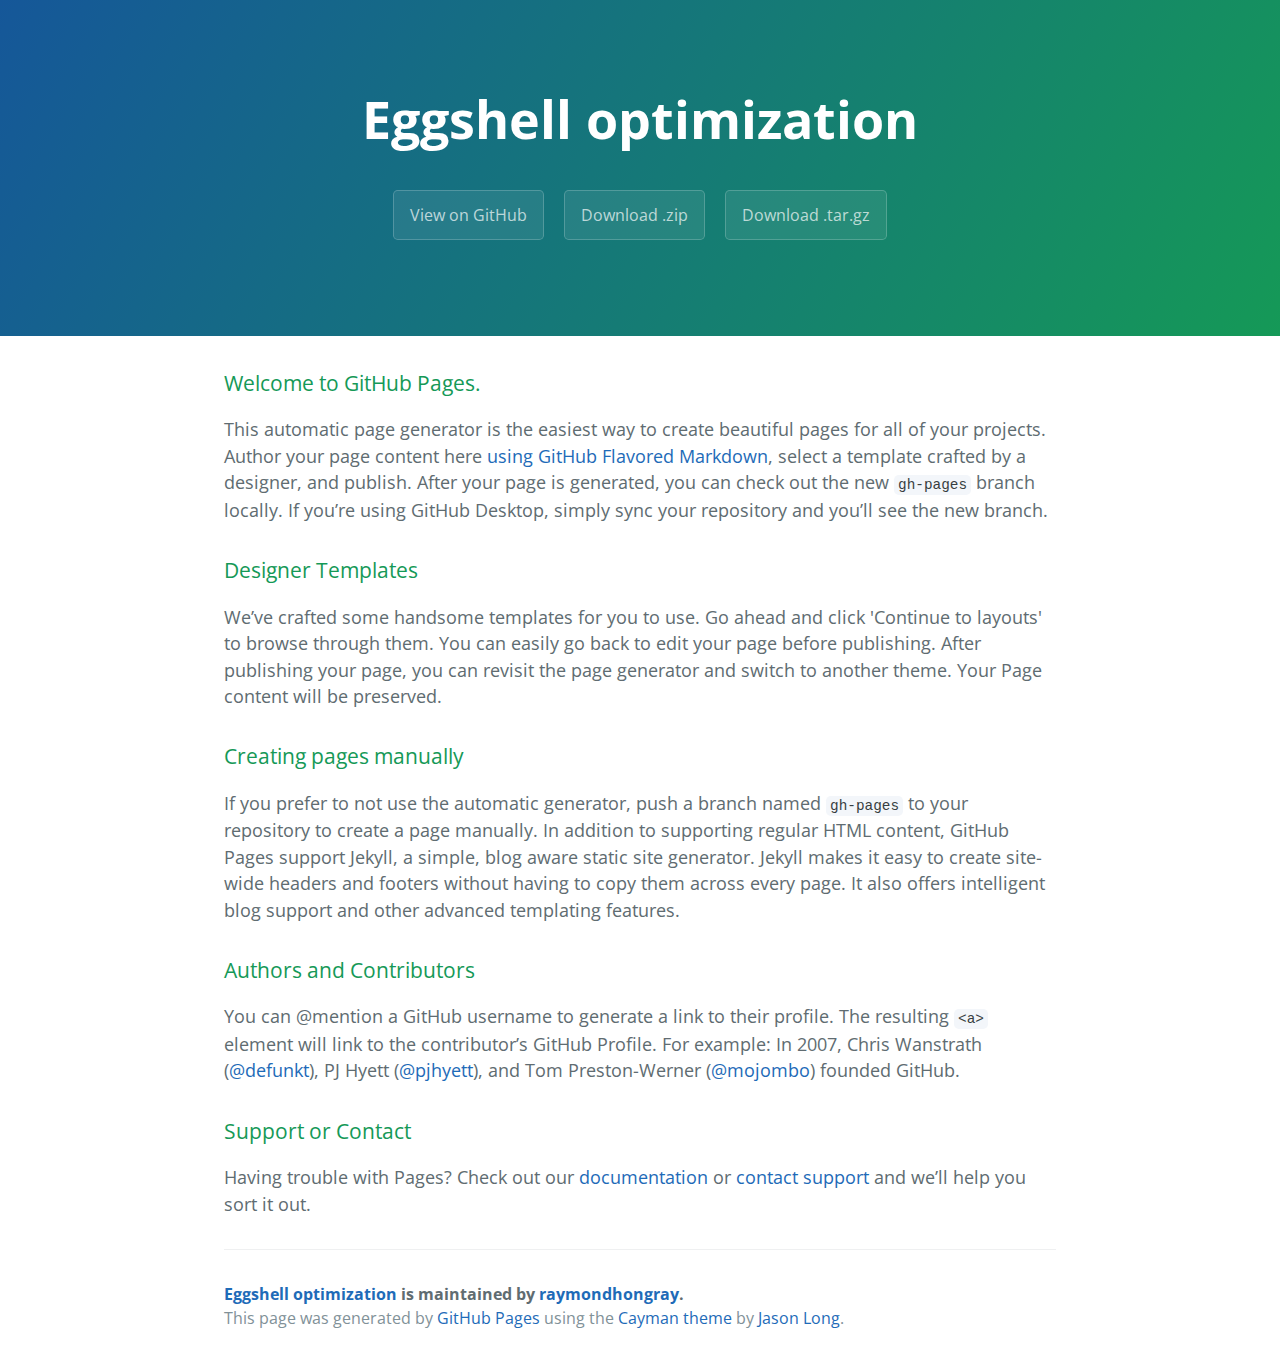
<file: index.html>
<!DOCTYPE html>
<html lang="en-us">
  <head>
    <meta charset="UTF-8">
    <title>Eggshell optimization by raymondhongray</title>
    <meta name="viewport" content="width=device-width, initial-scale=1">
    <link rel="stylesheet" type="text/css" href="stylesheets/normalize.css" media="screen">
    <link href='https://fonts.googleapis.com/css?family=Open+Sans:400,700' rel='stylesheet' type='text/css'>
    <link rel="stylesheet" type="text/css" href="stylesheets/stylesheet.css" media="screen">
    <link rel="stylesheet" type="text/css" href="stylesheets/github-light.css" media="screen">
  </head>
  <body>
    <section class="page-header">
      <h1 class="project-name">Eggshell optimization</h1>
      <h2 class="project-tagline"></h2>
      <a href="https://github.com/raymondhongray/eggshell_optimization" class="btn">View on GitHub</a>
      <a href="https://github.com/raymondhongray/eggshell_optimization/zipball/master" class="btn">Download .zip</a>
      <a href="https://github.com/raymondhongray/eggshell_optimization/tarball/master" class="btn">Download .tar.gz</a>
    </section>

    <section class="main-content">
      <h3>
<a id="welcome-to-github-pages" class="anchor" href="#welcome-to-github-pages" aria-hidden="true"><span aria-hidden="true" class="octicon octicon-link"></span></a>Welcome to GitHub Pages.</h3>

<p>This automatic page generator is the easiest way to create beautiful pages for all of your projects. Author your page content here <a href="https://guides.github.com/features/mastering-markdown/">using GitHub Flavored Markdown</a>, select a template crafted by a designer, and publish. After your page is generated, you can check out the new <code>gh-pages</code> branch locally. If you’re using GitHub Desktop, simply sync your repository and you’ll see the new branch.</p>

<h3>
<a id="designer-templates" class="anchor" href="#designer-templates" aria-hidden="true"><span aria-hidden="true" class="octicon octicon-link"></span></a>Designer Templates</h3>

<p>We’ve crafted some handsome templates for you to use. Go ahead and click 'Continue to layouts' to browse through them. You can easily go back to edit your page before publishing. After publishing your page, you can revisit the page generator and switch to another theme. Your Page content will be preserved.</p>

<h3>
<a id="creating-pages-manually" class="anchor" href="#creating-pages-manually" aria-hidden="true"><span aria-hidden="true" class="octicon octicon-link"></span></a>Creating pages manually</h3>

<p>If you prefer to not use the automatic generator, push a branch named <code>gh-pages</code> to your repository to create a page manually. In addition to supporting regular HTML content, GitHub Pages support Jekyll, a simple, blog aware static site generator. Jekyll makes it easy to create site-wide headers and footers without having to copy them across every page. It also offers intelligent blog support and other advanced templating features.</p>

<h3>
<a id="authors-and-contributors" class="anchor" href="#authors-and-contributors" aria-hidden="true"><span aria-hidden="true" class="octicon octicon-link"></span></a>Authors and Contributors</h3>

<p>You can @mention a GitHub username to generate a link to their profile. The resulting <code>&lt;a&gt;</code> element will link to the contributor’s GitHub Profile. For example: In 2007, Chris Wanstrath (<a href="https://github.com/defunkt" class="user-mention">@defunkt</a>), PJ Hyett (<a href="https://github.com/pjhyett" class="user-mention">@pjhyett</a>), and Tom Preston-Werner (<a href="https://github.com/mojombo" class="user-mention">@mojombo</a>) founded GitHub.</p>

<h3>
<a id="support-or-contact" class="anchor" href="#support-or-contact" aria-hidden="true"><span aria-hidden="true" class="octicon octicon-link"></span></a>Support or Contact</h3>

<p>Having trouble with Pages? Check out our <a href="https://help.github.com/pages">documentation</a> or <a href="https://github.com/contact">contact support</a> and we’ll help you sort it out.</p>

      <footer class="site-footer">
        <span class="site-footer-owner"><a href="https://github.com/raymondhongray/eggshell_optimization">Eggshell optimization</a> is maintained by <a href="https://github.com/raymondhongray">raymondhongray</a>.</span>

        <span class="site-footer-credits">This page was generated by <a href="https://pages.github.com">GitHub Pages</a> using the <a href="https://github.com/jasonlong/cayman-theme">Cayman theme</a> by <a href="https://twitter.com/jasonlong">Jason Long</a>.</span>
      </footer>

    </section>

  
  </body>
</html>
</file>
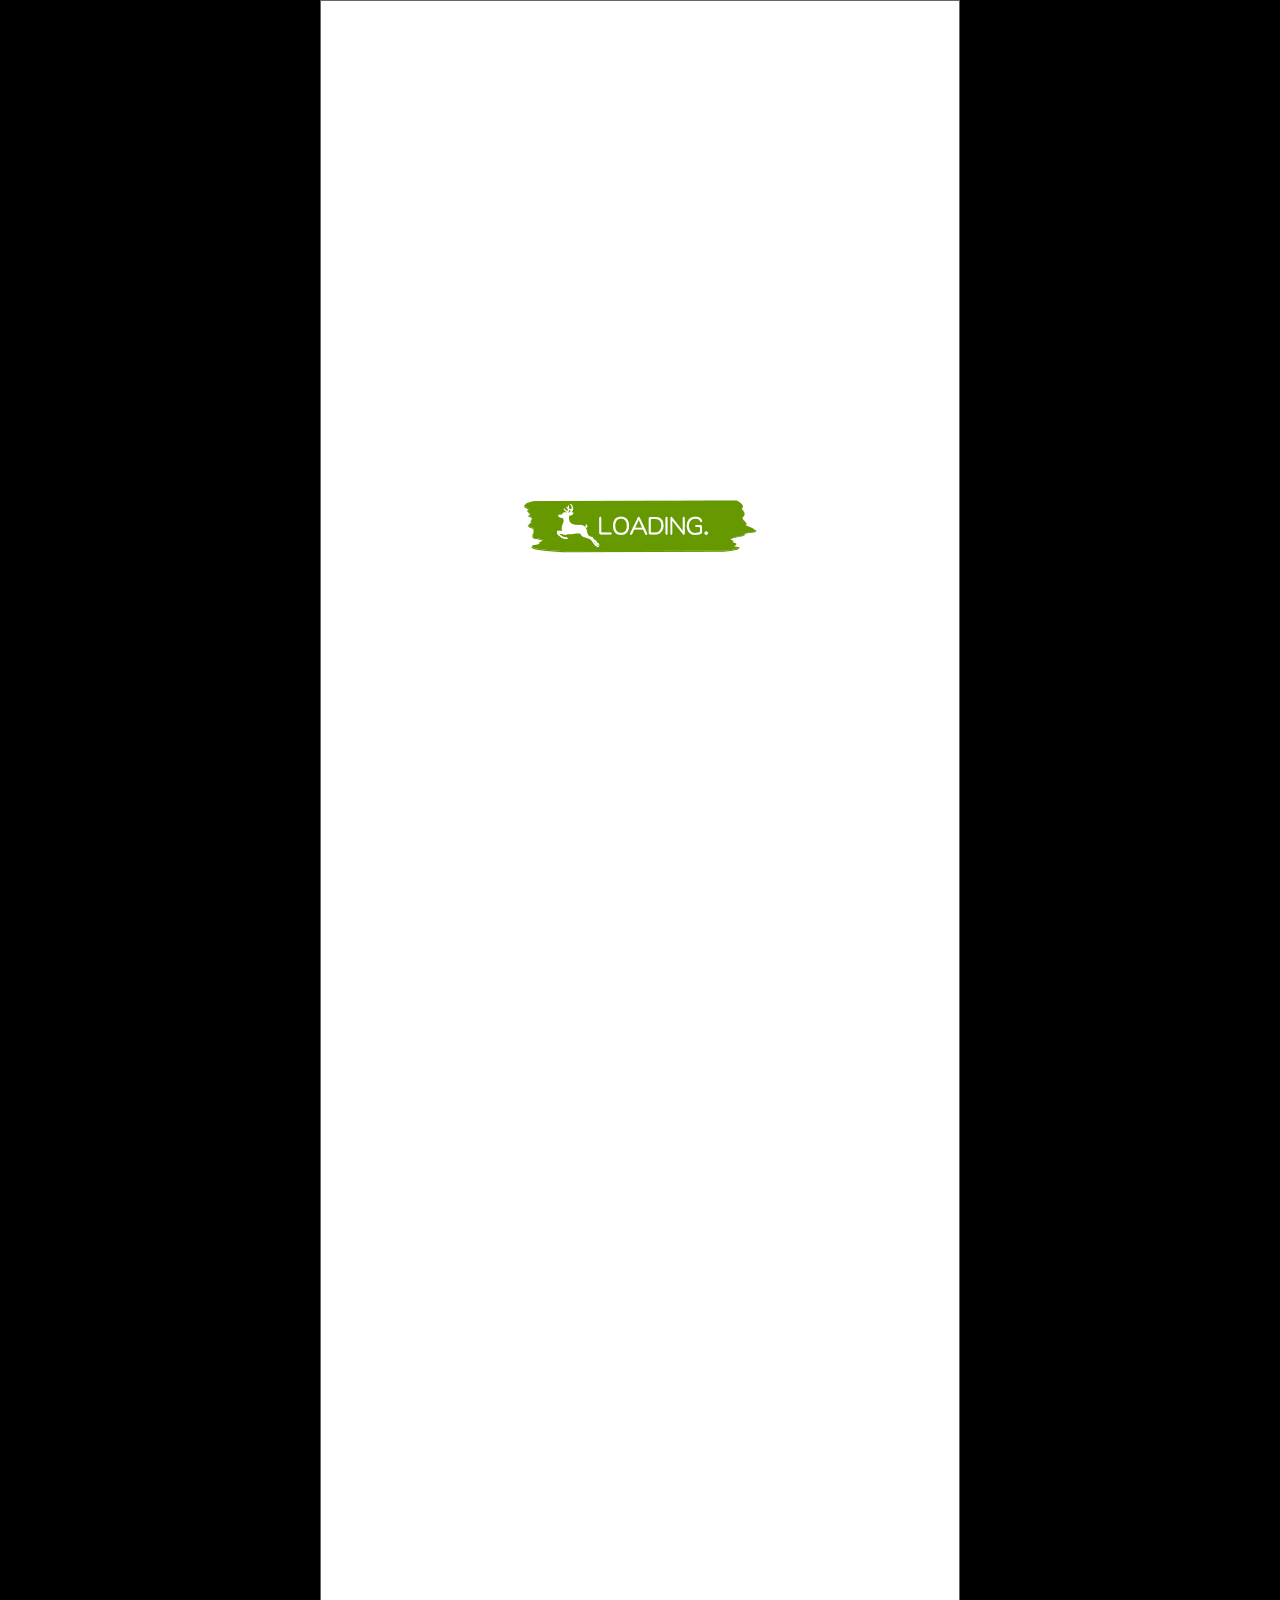
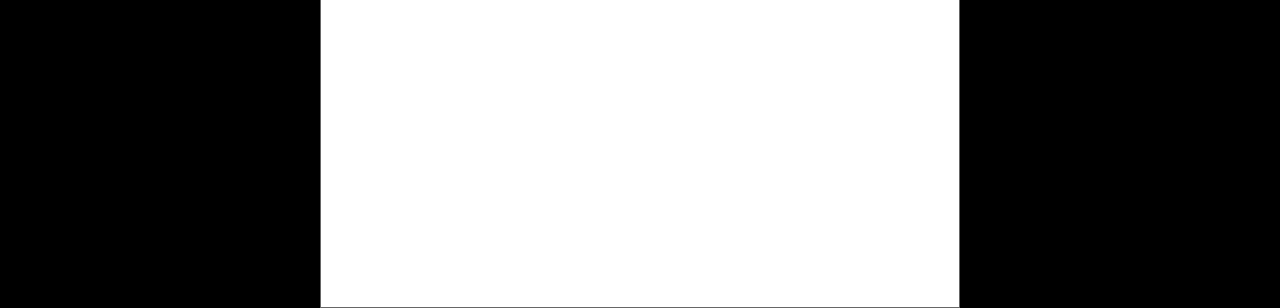
<file: about.html>
<!DOCTYPE html>
<html lang="zh-tw">

<head>
    <meta charset="utf-8">
    <title>eggshell 小鹿山丘親子旅遊網</title>
    <meta name="keywords" content="eggshell 小鹿山丘">
    <meta name="description" content="敲開您的美好生活～這裡是簡單生活的祕密花園，隨時分享簡單、美好、有品味的生活。">
    <meta name="viewport" content="width=640, user-scalable=no, maximum-scale=1.0">
    <meta property="og:title" content="eggshell 小鹿山丘" />
    <meta property="og:image" content="" />
    <meta property="og:image" content="" />
    <meta property="og:image" content="" />
    <meta property="og:description" content="eggshell 小鹿山丘" />
    <link rel="shortcut icon" href="img/main/short_icon.jpg">
    <!-- CSS -->
    <link href="css/reset.css?c_ver=11" rel="stylesheet" type="text/css" />
    <link href="css/main.css?c_ver=11" rel="stylesheet" type="text/css" />
    <link href="css/about.css?c_ver=11" rel="stylesheet" type="text/css" />
    <link href="css/flexslider.css" rel="stylesheet" />
    <link rel="stylesheet" type="text/css" href="css/jstarbox.css">
    <link rel="stylesheet" href="css/font-awesome.min.css" type="text/css">
    <script>
    ! function(f, b, e, v, n, t, s) {
        if (f.fbq) return;
        n = f.fbq = function() {
            n.callMethod ?
                n.callMethod.apply(n, arguments) : n.queue.push(arguments)
        };
        if (!f._fbq) f._fbq = n;
        n.push = n;
        n.loaded = !0;
        n.version = '2.0';
        n.queue = [];
        t = b.createElement(e);
        t.async = !0;
        t.src = v;
        s = b.getElementsByTagName(e)[0];
        s.parentNode.insertBefore(t, s)
    }(window,
        document, 'script', 'https://connect.facebook.net/en_US/fbevents.js');

    fbq('init', '1546831055581837');
    fbq('track', "PageView");
    </script>
    <script>
    (function(i, s, o, g, r, a, m) {
        i['GoogleAnalyticsObject'] = r;
        i[r] = i[r] || function() {
            (i[r].q = i[r].q || []).push(arguments)
        }, i[r].l = 1 * new Date();
        a = s.createElement(o),
            m = s.getElementsByTagName(o)[0];
        a.async = 1;
        a.src = g;
        m.parentNode.insertBefore(a, m)
    })(window, document, 'script', 'https://www.google-analytics.com/analytics.js', 'ga');

    ga('create', 'UA-79220875-1', 'auto');
    ga('require', 'displayfeatures');
    ga('require', 'linkid');
    ga('send', 'pageview');
    </script>
</head>

<body id="index-body">
    <!-- Google Tag Manager -->
    <noscript>
        <iframe src="//www.googletagmanager.com/ns.html?id=GTM-FVT3NP" height="0" width="0" style="display:none;visibility:hidden"></iframe>
    </noscript>
    <script>
    (function(w, d, s, l, i) {
        w[l] = w[l] || [];
        w[l].push({
            'gtm.start': new Date().getTime(),
            event: 'gtm.js'
        });
        var f = d.getElementsByTagName(s)[0],
            j = d.createElement(s),
            dl = l != 'dataLayer' ? '&l=' + l : '';
        j.async = true;
        j.src =
            '//www.googletagmanager.com/gtm.js?id=' + i + dl;
        f.parentNode.insertBefore(j, f);
    })(window, document, 'script', 'dataLayer', 'GTM-FVT3NP');
    </script>
    <!-- End Google Tag Manager -->
    <div class="popup" style="display: none;">
        <div class="popup-box">
            <div id="display-area" class="area-box">
                <div class="display-recommend-title">
                    <!-- <p>地點 : </p> -->
                    <p class="recommend-title-text"></p>
                </div>
                <div class="display-recommend-select">
                    <p>地址 : </p>
                    <p class="recommend-select-text"></p>
                </div>
                <div class="display-recommend-textarea">
                    <p>好玩的原因 : </p>
                    <p class="recommend-textarea-text"></p>
                </div>
            </div>
        </div>
        <div id="remove-popup" class="remove-popup-icon"></div>
        <div class="popup-opacity"></div>
    </div>
    <div class="loading-effect">
        <img class="loading-effect-pic" src="img/main/load.gif" />
        <div class="loading-effect-opacity"></div>
    </div>
    <!--所有頁面共用的 Menu-->
    <nav class="nav-menu">
        <div class="nav-content">
            <ul class="nav-ul">
                <a href="index.html" onclick="ga('send', 'event', 'menu', 'Click', '回首頁');">
                    <li class="">
                        <img src="img/menu/index_02.jpg" />
                    </li>
                </a>
                <a href="about.html" onclick="ga('send', 'event', 'menu', 'Click', '關於小鹿山丘');">
                    <li class="">
                        <img src="img/menu/index_03.jpg" />
                    </li>
                </a>
                <!-- <li id="expansion">
                    <img src="img/menu/index_04.jpg" />
                </li>
                <a href="event.html" onClick="" class="sub-menu" data-id="1">
                    <li class="">
                        <img src="img/menu/index_04_1.jpg" />
                    </li>
                </a>
                <a href="map.html" onClick="" class="sub-menu" data-id="2">
                    <li class="">
                        <img src="img/menu/index_04_2.jpg" />
                    </li>
                </a>
                <a href="event.html?move_to=event_equipment" class="sub-menu" data-id="3">
                    <li class="">
                        <img src="img/menu/index_04_3.jpg" />
                    </li>
                </a> -->
                <a href="event.html" onclick="ga('send', 'event', 'menu', 'Click', '超可惜景點特輯');">
                    <li class="">
                        <img src="img/menu/index_04.jpg" />
                    </li>
                </a>
                <a href="event.html?move_to=event_taiwan" onclick="ga('send', 'event', 'menu', 'Click', '小鹿陪你一起玩');">
                    <li class="">
                        <img src="img/menu/index_09.jpg" />
                    </li>
                </a>
                <a href="event.html?move_to=event_equipment" onclick="ga('send', 'event', 'menu', 'Click', '酷夏推薦裝備');">
                    <li class="">
                        <img src="img/menu/index_05.jpg" />
                    </li>
                </a>
                <a href="friend.html" onclick="ga('send', 'event', 'menu', 'Click', '親子團行程');">
                    <li class="">
                        <img src="img/menu/index_06.jpg" />
                    </li>
                </a>
                <a href="" onClick="ga('send', 'event', 'menu', 'Click', '得獎名單');alert('得獎名單還沒出爐喔\n第一階段名單將於7月25日公布\n敬請期待！');return false;">
                    <li class="">
                        <img src="img/menu/index_07.jpg" />
                    </li>
                </a>
                <a href="https://www.facebook.com/eggshellstyle/" target="_blank" onclick="ga('send', 'event', 'menu', 'Click', 'eggshell粉絲團');">
                    <li class="">
                        <img src="img/menu/index_08.jpg" />
                    </li>
                </a>
            </ul>
        </div>
    </nav>
    <header>
        <div class="header-content">
            <!-- 選單 -->
            <input type="checkbox" id="nav-btn-active">
            <label for="nav-btn-active">
                <div id="nav-btn" class="nav-btn btn">
                    <div id="nav-btn-line" class="nav-btn-line"></div>
                </div>
            </label>
            <div class="back-to-index"></div>
        </div>
    </header>
    <div id="wrap">
        <div id="content">
            <div class="currnent-path">
                <p>首頁 > 關於小鹿山丘</p>
            </div>
            <img class="about-catch" src="img/about/about_catch.png" />
            <img class="about-text" src="img/about/about_text.png" />
            <img class="about-main-pic" src="img/about/about_main_pic.png" />
            <img class="about-main" src="img/about/about_main.png" />
            <div style="width: 100%;">
                <a href="https://www.maobao2.com.tw/eggshell" target="_blank" onclick="ga('send', 'event', '關於小鹿山丘', 'Click', '回官方網站');"><img class="about-return" src="img/about/about_return.png" /></a>
            </div>
        </div>
    </div>
    <footer>
        <img src="img/main/eggshell_footer.png" />
    </footer>
    <script src="js/GA.pageview.js"></script>
    <script type="text/javascript" src="js/libs/jquery-1.10.2.min.js"></script>
    <script type="text/javascript" src="js/libs/jquery-ui-1.10.2.custom.min.js"></script>
    <script type="text/javascript" src="js/libs/jqueryEasing-1.9.1.min.js"></script>
    <script type="text/javascript" src="js/libs/modernizr-2.6.2.min.js"></script>
    <script type="text/javascript" src="js/libs/TweenMax.min.js"></script>
    <script type="text/javascript" src="js/main.js?c_ver=11"></script>
    <script type="text/javascript" src="js/about.js?c_ver=11"></script>
</body>

</html>
</file>
<file: stylesheets/stylesheet.css>
* {
  box-sizing: border-box; }

body {
  padding: 0;
  margin: 0;
  font-family: "Open Sans", "Helvetica Neue", Helvetica, Arial, sans-serif;
  font-size: 16px;
  line-height: 1.5;
  color: #606c71; }

a {
  color: #1e6bb8;
  text-decoration: none; }
  a:hover {
    text-decoration: underline; }

.btn {
  display: inline-block;
  margin-bottom: 1rem;
  color: rgba(255, 255, 255, 0.7);
  background-color: rgba(255, 255, 255, 0.08);
  border-color: rgba(255, 255, 255, 0.2);
  border-style: solid;
  border-width: 1px;
  border-radius: 0.3rem;
  transition: color 0.2s, background-color 0.2s, border-color 0.2s; }
  .btn + .btn {
    margin-left: 1rem; }

.btn:hover {
  color: rgba(255, 255, 255, 0.8);
  text-decoration: none;
  background-color: rgba(255, 255, 255, 0.2);
  border-color: rgba(255, 255, 255, 0.3); }

@media screen and (min-width: 64em) {
  .btn {
    padding: 0.75rem 1rem; } }

@media screen and (min-width: 42em) and (max-width: 64em) {
  .btn {
    padding: 0.6rem 0.9rem;
    font-size: 0.9rem; } }

@media screen and (max-width: 42em) {
  .btn {
    display: block;
    width: 100%;
    padding: 0.75rem;
    font-size: 0.9rem; }
    .btn + .btn {
      margin-top: 1rem;
      margin-left: 0; } }

.page-header {
  color: #fff;
  text-align: center;
  background-color: #159957;
  background-image: linear-gradient(120deg, #155799, #159957); }

@media screen and (min-width: 64em) {
  .page-header {
    padding: 5rem 6rem; } }

@media screen and (min-width: 42em) and (max-width: 64em) {
  .page-header {
    padding: 3rem 4rem; } }

@media screen and (max-width: 42em) {
  .page-header {
    padding: 2rem 1rem; } }

.project-name {
  margin-top: 0;
  margin-bottom: 0.1rem; }

@media screen and (min-width: 64em) {
  .project-name {
    font-size: 3.25rem; } }

@media screen and (min-width: 42em) and (max-width: 64em) {
  .project-name {
    font-size: 2.25rem; } }

@media screen and (max-width: 42em) {
  .project-name {
    font-size: 1.75rem; } }

.project-tagline {
  margin-bottom: 2rem;
  font-weight: normal;
  opacity: 0.7; }

@media screen and (min-width: 64em) {
  .project-tagline {
    font-size: 1.25rem; } }

@media screen and (min-width: 42em) and (max-width: 64em) {
  .project-tagline {
    font-size: 1.15rem; } }

@media screen and (max-width: 42em) {
  .project-tagline {
    font-size: 1rem; } }

.main-content :first-child {
  margin-top: 0; }
.main-content img {
  max-width: 100%; }
.main-content h1, .main-content h2, .main-content h3, .main-content h4, .main-content h5, .main-content h6 {
  margin-top: 2rem;
  margin-bottom: 1rem;
  font-weight: normal;
  color: #159957; }
.main-content p {
  margin-bottom: 1em; }
.main-content code {
  padding: 2px 4px;
  font-family: Consolas, "Liberation Mono", Menlo, Courier, monospace;
  font-size: 0.9rem;
  color: #383e41;
  background-color: #f3f6fa;
  border-radius: 0.3rem; }
.main-content pre {
  padding: 0.8rem;
  margin-top: 0;
  margin-bottom: 1rem;
  font: 1rem Consolas, "Liberation Mono", Menlo, Courier, monospace;
  color: #567482;
  word-wrap: normal;
  background-color: #f3f6fa;
  border: solid 1px #dce6f0;
  border-radius: 0.3rem; }
  .main-content pre > code {
    padding: 0;
    margin: 0;
    font-size: 0.9rem;
    color: #567482;
    word-break: normal;
    white-space: pre;
    background: transparent;
    border: 0; }
.main-content .highlight {
  margin-bottom: 1rem; }
  .main-content .highlight pre {
    margin-bottom: 0;
    word-break: normal; }
.main-content .highlight pre, .main-content pre {
  padding: 0.8rem;
  overflow: auto;
  font-size: 0.9rem;
  line-height: 1.45;
  border-radius: 0.3rem; }
.main-content pre code, .main-content pre tt {
  display: inline;
  max-width: initial;
  padding: 0;
  margin: 0;
  overflow: initial;
  line-height: inherit;
  word-wrap: normal;
  background-color: transparent;
  border: 0; }
  .main-content pre code:before, .main-content pre code:after, .main-content pre tt:before, .main-content pre tt:after {
    content: normal; }
.main-content ul, .main-content ol {
  margin-top: 0; }
.main-content blockquote {
  padding: 0 1rem;
  margin-left: 0;
  color: #819198;
  border-left: 0.3rem solid #dce6f0; }
  .main-content blockquote > :first-child {
    margin-top: 0; }
  .main-content blockquote > :last-child {
    margin-bottom: 0; }
.main-content table {
  display: block;
  width: 100%;
  overflow: auto;
  word-break: normal;
  word-break: keep-all; }
  .main-content table th {
    font-weight: bold; }
  .main-content table th, .main-content table td {
    padding: 0.5rem 1rem;
    border: 1px solid #e9ebec; }
.main-content dl {
  padding: 0; }
  .main-content dl dt {
    padding: 0;
    margin-top: 1rem;
    font-size: 1rem;
    font-weight: bold; }
  .main-content dl dd {
    padding: 0;
    margin-bottom: 1rem; }
.main-content hr {
  height: 2px;
  padding: 0;
  margin: 1rem 0;
  background-color: #eff0f1;
  border: 0; }

@media screen and (min-width: 64em) {
  .main-content {
    max-width: 64rem;
    padding: 2rem 6rem;
    margin: 0 auto;
    font-size: 1.1rem; } }

@media screen and (min-width: 42em) and (max-width: 64em) {
  .main-content {
    padding: 2rem 4rem;
    font-size: 1.1rem; } }

@media screen and (max-width: 42em) {
  .main-content {
    padding: 2rem 1rem;
    font-size: 1rem; } }

.site-footer {
  padding-top: 2rem;
  margin-top: 2rem;
  border-top: solid 1px #eff0f1; }

.site-footer-owner {
  display: block;
  font-weight: bold; }

.site-footer-credits {
  color: #819198; }

@media screen and (min-width: 64em) {
  .site-footer {
    font-size: 1rem; } }

@media screen and (min-width: 42em) and (max-width: 64em) {
  .site-footer {
    font-size: 1rem; } }

@media screen and (max-width: 42em) {
  .site-footer {
    font-size: 0.9rem; } }
</file>
<file: stylesheets/github-light.css>
/*
The MIT License (MIT)

Copyright (c) 2016 GitHub, Inc.

Permission is hereby granted, free of charge, to any person obtaining a copy
of this software and associated documentation files (the "Software"), to deal
in the Software without restriction, including without limitation the rights
to use, copy, modify, merge, publish, distribute, sublicense, and/or sell
copies of the Software, and to permit persons to whom the Software is
furnished to do so, subject to the following conditions:

The above copyright notice and this permission notice shall be included in all
copies or substantial portions of the Software.

THE SOFTWARE IS PROVIDED "AS IS", WITHOUT WARRANTY OF ANY KIND, EXPRESS OR
IMPLIED, INCLUDING BUT NOT LIMITED TO THE WARRANTIES OF MERCHANTABILITY,
FITNESS FOR A PARTICULAR PURPOSE AND NONINFRINGEMENT. IN NO EVENT SHALL THE
AUTHORS OR COPYRIGHT HOLDERS BE LIABLE FOR ANY CLAIM, DAMAGES OR OTHER
LIABILITY, WHETHER IN AN ACTION OF CONTRACT, TORT OR OTHERWISE, ARISING FROM,
OUT OF OR IN CONNECTION WITH THE SOFTWARE OR THE USE OR OTHER DEALINGS IN THE
SOFTWARE.

*/

.pl-c /* comment */ {
  color: #969896;
}

.pl-c1 /* constant, variable.other.constant, support, meta.property-name, support.constant, support.variable, meta.module-reference, markup.raw, meta.diff.header */,
.pl-s .pl-v /* string variable */ {
  color: #0086b3;
}

.pl-e /* entity */,
.pl-en /* entity.name */ {
  color: #795da3;
}

.pl-smi /* variable.parameter.function, storage.modifier.package, storage.modifier.import, storage.type.java, variable.other */,
.pl-s .pl-s1 /* string source */ {
  color: #333;
}

.pl-ent /* entity.name.tag */ {
  color: #63a35c;
}

.pl-k /* keyword, storage, storage.type */ {
  color: #a71d5d;
}

.pl-s /* string */,
.pl-pds /* punctuation.definition.string, string.regexp.character-class */,
.pl-s .pl-pse .pl-s1 /* string punctuation.section.embedded source */,
.pl-sr /* string.regexp */,
.pl-sr .pl-cce /* string.regexp constant.character.escape */,
.pl-sr .pl-sre /* string.regexp source.ruby.embedded */,
.pl-sr .pl-sra /* string.regexp string.regexp.arbitrary-repitition */ {
  color: #183691;
}

.pl-v /* variable */ {
  color: #ed6a43;
}

.pl-id /* invalid.deprecated */ {
  color: #b52a1d;
}

.pl-ii /* invalid.illegal */ {
  color: #f8f8f8;
  background-color: #b52a1d;
}

.pl-sr .pl-cce /* string.regexp constant.character.escape */ {
  font-weight: bold;
  color: #63a35c;
}

.pl-ml /* markup.list */ {
  color: #693a17;
}

.pl-mh /* markup.heading */,
.pl-mh .pl-en /* markup.heading entity.name */,
.pl-ms /* meta.separator */ {
  font-weight: bold;
  color: #1d3e81;
}

.pl-mq /* markup.quote */ {
  color: #008080;
}

.pl-mi /* markup.italic */ {
  font-style: italic;
  color: #333;
}

.pl-mb /* markup.bold */ {
  font-weight: bold;
  color: #333;
}

.pl-md /* markup.deleted, meta.diff.header.from-file */ {
  color: #bd2c00;
  background-color: #ffecec;
}

.pl-mi1 /* markup.inserted, meta.diff.header.to-file */ {
  color: #55a532;
  background-color: #eaffea;
}

.pl-mdr /* meta.diff.range */ {
  font-weight: bold;
  color: #795da3;
}

.pl-mo /* meta.output */ {
  color: #1d3e81;
}
</file>
<file: css/main.css>
@media screen and (min-width: 641px) {
    body {
        width: 640px !important;
        background: #000;
        margin: auto;
    }
    header, footer, .loading-effect, .loading-effect-fb, .loading-effect-opacity{
        position: absolute !important;
    }
    .nav-menu {
        width: 320px !important;
    }
    .nav-menu.active {
        left: 320px !important;
    }
    .popup-box {
        width: 616px !important;
    }
    .popup-done-box {
        width: 616px !important;
    }
    .display-recommend-textarea {
        width: 95% !important;
    }
    .loading-effect-pic {
        top: 500px !important;
    }
    .recommend-textarea-text {
        overflow: hidden !important;
    }
}

html,
body {
    position: relative;
    min-width: 640px;
    max-width: 100%;
    width: 100%;
    font-family: Arial, 'Microsoft JhengHei', '微軟正黑體';
    overflow: inherit !important;
    font-size: 16px;
    overflow-x: hidden;
    height: auto;
    min-height: 100%;
}

* {
    -webkit-box-sizing: border-box;
    -moz-box-sizing: border-box;
    box-sizing: border-box;
}

img {
    vertical-align: middle;
}

h1 {
    position: relative;
    font-size: 34px;
    letter-spacing: 6px;
    text-align: center;
}

h2 {
    position: relative;
    font-size: 34px;
    text-align: center;
    letter-spacing: 3px;
}

h3 {
    position: relative;
    font-size: 28px;
    text-align: center;
    letter-spacing: 4px;
}

p {
    position: relative;
    display: inline-block;
    letter-spacing: 2px;
    line-height: 36px;
    color: #111111;
    font-size: 20px;
    text-align: left;
}


/* ----------------------------- 共 用 ----------------------------- */


/*.change-color{
    background: #70d3d6;
    transition: background 0.3s;
}*/

.btn {
    cursor: pointer;
}

.btn-active {
    overflow: hidden;
}

.btn-active img {
    position: absolute;
    top: 0;
    display: block;
}

.btn-active:active img {
    top: -100%;
}

.btn-active-b {
    overflow: hidden;
}

.btn-active-b img {
    position: absolute;
    top: 0;
    display: block;
}

.btn-active-b img:nth-of-type(2) {
    opacity: 0;
}

.btn-active:active-b img:nth-of-type(1) {
    opacity: 0;
}

.btn-active:active-b img:nth-of-type(2) {
    opacity: 1;
}

.btn-active-2 {
    overflow: hidden;
}

.btn-active-2 img {
    position: absolute;
    top: 0;
    display: block;
}

.btn-active-2 img:nth-of-type(3) {
    opacity: 0;
}

.btn-active:active-2 img:nth-of-type(1) {
    opacity: 0;
}

.btn-active:active-2 img:nth-of-type(3) {
    opacity: 1;
}

.middle {
    position: absolute;
    /*    top: 0;
    bottom: 0;*/
    left: 0;
    right: 0;
    margin: 0 auto;
}

#wrap.blue,
header.blue {
    border-color: #70d3d6;
}

#nav-btn-line.blue,
#nav-btn-line.blue:before,
#nav-btn-line.blue:after,
.nav-dot.blue.active {
    background: #70d3d6;
}

#wrap.pink,
header.pink,
.nav-dot.pink {
    border-color: #fcabab;
}

#nav-btn-line.pink,
#nav-btn-line.pink:before,
#nav-btn-line.pink:after,
.nav-dot.pink.active {
    background: #fcabab;
}

#wrap.green,
header.green,
.nav-dot.green {
    border-color: #37bc98;
}

#nav-btn-line.green,
#nav-btn-line.green:before,
#nav-btn-line.green:after,
.nav-dot.green.active {
    background: #37bc98;
}

#wrap.yellow,
header.yellow,
.nav-dot.yellow {
    border-color: #ffd778;
}

#nav-btn-line.yellow,
#nav-btn-line.yellow:before,
#nav-btn-line.yellow:after,
.nav-dot.yellow.active {
    background: #ffd778;
}

.blue {
    background: #70d3d6;
}

.pink {
    background: #fcabab;
}

.green {
    background: #37bc98;
}

.yellow {
    background: #ffd778;
}

.no-bg {
    background: none !important;
}

.bold {
    font-weight: bold;
}

.font-blue {
    color: #70d3d6;
}

.font-white {
    color: #fff;
}

.font-gray {
    color: #A2A2A2;
}

.font-gray2 {
    color: #666;
}

.text-center {
    text-align: center;
}

.text-justify {
    text-align: justify;
}

.small {
    font-size: 16px;
}


/* ----------------------------- 選 單 ----------------------------- */


/* 選單框架 */

#nav-btn-active {
    position: absolute;
    top: 100px;
    display: block;
    opacity: 1;
}

#nav-btn {
    /*position:fixed;*/
    position: absolute;
    /*top:20px;*/
    top: 15px;
    right: 20px;
    margin: auto;
    width: 80px;
    height: 80px;
    /*border-radius:1px; */
    z-index: 1000;
    cursor: pointer;
    background-color: #669900;
    border-radius: 99em;
}

#nav-btn-line {
    position: absolute;
    top: 0;
    bottom: 0;
    left: 0;
    right: 0;
    margin: auto;
    width: 25px;
    height: 3px;
    border-radius: 5px;
    /*background:#70d3d6;*/
    background: #fff;
    -webkit-transition: background .2s ease-in-out;
    -moz-transition: background .2s ease-in-out;
    transition: background .2s ease-in-out;
}

#nav-btn-line:before,
#nav-btn-line:after {
    content: "";
    position: absolute;
    left: 0;
    right: 0;
    margin: auto;
    width: 25px;
    height: 3px;
    border-radius: 5px;
    /*background:#70d3d6;*/
    background: #fff;
}

#nav-btn-line:before {
    top: -10px;
    -webkit-transition: top .2s ease-in-out .3s, background .2s ease-in-out, -webkit-transform .2s ease-in-out;
    -moz-transition: top .2s ease-in-out .3s, background .2s ease-in-out, -moz-transform .2s ease-in-out;
    transition: top .2s ease-in-out .3s, background .2s ease-in-out, transform .2s ease-in-out;
}

#nav-btn-line:after {
    bottom: -10px;
    -webkit-transition: bottom .2s ease-in-out .3s, background .2s ease-in-out, -webkit-transform .2s ease-in-out;
    -moz-transition: bottom .2s ease-in-out .3s, background .2s ease-in-out, -moz-transform .2s ease-in-out;
    transition: bottom .2s ease-in-out .3s, background .2s ease-in-out, transform .2s ease-in-out;
}

#nav-btn-active:checked~label .nav-btn>.nav-btn-line {
    background: rgba(0, 0, 0, 0);
    -webkit-transition: background .2s ease-in-out .2s;
    -moz-transition: background .2s ease-in-out .2s;
    transition: background .2s ease-in-out .2s;
}

#nav-btn-active:checked~label .nav-btn>.nav-btn-line:before {
    top: 0;
    /*background:#70d3d6; */
    background: #fff;
    -webkit-transform: rotate(-45deg);
    -webkit-transition: top .2s ease-in-out .0s, background .2s ease-in-out .3s, -webkit-transform .2s ease-in-out .3s;
    -moz-transform: rotate(-45deg);
    -moz-transition: top .2s ease-in-out .0s, background .2s ease-in-out .3s, -moz-transform .2s ease-in-out .3s;
    transform: rotate(-45deg);
    transition: top .2s ease-in-out .0s, background .2s ease-in-out .3s, transform .2s ease-in-out .3s;
}

#nav-btn-active:checked~label .nav-btn>.nav-btn-line:after {
    bottom: 0px;
    /*background:#70d3d6;*/
    background: #fff;
    -webkit-transform: rotate(45deg);
    -webkit-transition: bottom .2s ease-in-out .0s, background .2s ease-in-out .3s, -webkit-transform .2s ease-in-out .3s;
    -moz-transform: rotate(45deg);
    -moz-transition: bottom .2s ease-in-out .0s, background .2s ease-in-out .3s, -moz-transform .2s ease-in-out .3s;
    transform: rotate(45deg);
    transition: bottom .2s ease-in-out .0s, background .2s ease-in-out .3s, transform .2s ease-in-out .3s;
}

nav {
    position: fixed;
    top: 0%;
    left: -100%;
    width: 100%;
    height: 100%;
    padding-top: 100px;
    z-index: 100;
    opacity: 0;
    /*background-color: #000;*/
    /*    -webkit-transition: -webkit-transform 0s 1s;
    -webkit-transition: transform 0s 1s;
    -moz-transition: -webkit-transform 0s 1s;*/
    -webkit-transition: opacity 0.7s cubic-bezier(0.55, 0.055, 0.675, 0.19), left 0s cubic-bezier(0.55, 0.055, 0.675, 0.19) 0.7s;
    -moz-transition: opacity 0.7s cubic-bezier(0.55, 0.055, 0.675, 0.19), left 0s cubic-bezier(0.55, 0.055, 0.675, 0.19) 0.7s;
    transition: opacity 0.7s cubic-bezier(0.55, 0.055, 0.675, 0.19), left 0s cubic-bezier(0.55, 0.055, 0.675, 0.19) 0.7s;
}

.nav-content {
    position: relative;
    height: 100%;
    width: 100%;
    /*border: 20px solid #70d3d6;*/
    border-top: 0;
    /*background: #fff;*/
    background: #669900;
}

nav .nav-ul {
    /*position: relative;
    top: 20%;
    width: 100%;
    height: 50%;*/
    /*background-color: #fff;*/
}

nav .nav-ul li {
    position: relative;
    /* color: #70d3d6;
    background-color: #fff;*/
    margin: 0;
    color: #669900;
    background-color: #669900;
    width: 100%;
    height: 25%;
    text-align: center;
    vertical-align: middle;
    opacity: 1;
    /*transform: translate(-100px,-100px);*/
    /*transition: transform 2s cubic-bezier(0.215, 0.61, 0.355, 1);*/
    /*    -webkit-transition:opacity .1s ease-in;
    -moz-transition:opacity .1s ease-in;
    transition:opacity .1s ease-in;*/
}

nav .nav-ul a:nth-of-type(1) li h1 {
    /* -webkit-transform: translate(-100px, -100px);
    -moz-transform: translate(-100px, -100px);
    transform: translate(-100px, -100px);
    -webkit-transition: opacity 3s cubic-bezier(0.215, 0.61, 0.355, 1) 0s, -webkit-transform 2s cubic-bezier(0.215, 0.61, 0.355, 1) 0.8s;
    -moz-transition: opacity 3s cubic-bezier(0.215, 0.61, 0.355, 1) 0s, -moz-transform 2s cubic-bezier(0.215, 0.61, 0.355, 1) 0.8s;
    transition: opacity 3s cubic-bezier(0.215, 0.61, 0.355, 1) 0s, transform 2s cubic-bezier(0.215, 0.61, 0.355, 1) 0.8s;*/
}

nav .nav-ul a:nth-of-type(2) li h1 {
    /*-webkit-transform: translate(100px, -100px);
    -moz-transform: translate(100px, -100px);
    transform: translate(100px, -100px);
    -webkit-transition: opacity 3s cubic-bezier(0.215, 0.61, 0.355, 1) 0.2s, -webkit-transform 2s cubic-bezier(0.215, 0.61, 0.355, 1) 1.0s;
    -moz-transition: opacity 3s cubic-bezier(0.215, 0.61, 0.355, 1) 0.2s, -moz-transform 2s cubic-bezier(0.215, 0.61, 0.355, 1) 1.0s;
    transition: opacity 3s cubic-bezier(0.215, 0.61, 0.355, 1) 0.2s, transform 2s cubic-bezier(0.215, 0.61, 0.355, 1) 1.0s;*/
}

nav .nav-ul a:nth-of-type(3) li h1 {
    /* -webkit-transform: translate(-100px, -100px);
    -moz-transform: translate(-100px, -100px);
    transform: translate(-100px, -100px);
    -webkit-transition: opacity 3s cubic-bezier(0.215, 0.61, 0.355, 1) 0.4s, -webkit-transform 2s cubic-bezier(0.215, 0.61, 0.355, 1) 1.2s;
    -moz-transition: opacity 3s cubic-bezier(0.215, 0.61, 0.355, 1) 0.4s, -moz-transform 2s cubic-bezier(0.215, 0.61, 0.355, 1) 1.2s;
    transition: opacity 3s cubic-bezier(0.215, 0.61, 0.355, 1) 0.4s, transform 2s cubic-bezier(0.215, 0.61, 0.355, 1) 1.2s;*/
}

nav .nav-ul a li h1.active {
    opacity: 1;
    -webkit-transform: translate(0);
    -moz-transform: translate(0);
    transform: translate(0);
}

#show {
    -webkit-transform: translate(0, 100px);
    -moz-transform: translate(0, 100px);
    transform: translate(0, 100px);
    -webkit-transition: opacity 3s cubic-bezier(0.215, 0.61, 0.355, 1) 0.6s, -webkit-transform 2s cubic-bezier(0.215, 0.61, 0.355, 1) 0.6s;
    -moz-transition: opacity 3s cubic-bezier(0.215, 0.61, 0.355, 1) 0.6s, -moz-transform 2s cubic-bezier(0.215, 0.61, 0.355, 1) 0.6s;
    transition: opacity 3s cubic-bezier(0.215, 0.61, 0.355, 1) 0.6s, transform 2s cubic-bezier(0.215, 0.61, 0.355, 1) 0.6s;
}

#lineup {
    margin-bottom: 55px;
}

#show p {
    margin-top: 10px;
}

nav .nav-ul li h1 {
    position: relative;
    top: 38px;
}

#nav-btn-active:checked~nav {
    top: 0;
    left: 0;
    opacity: 1;
    -webkit-transition: opacity 0.7s cubic-bezier(0.55, 0.055, 0.675, 0.19), left 0s cubic-bezier(0.55, 0.055, 0.675, 0.19) 0s;
    -moz-transition: opacity 0.7s cubic-bezier(0.55, 0.055, 0.675, 0.19), left 0s cubic-bezier(0.55, 0.055, 0.675, 0.19) 0s;
    transition: opacity 0.7s cubic-bezier(0.55, 0.055, 0.675, 0.19), left 0s cubic-bezier(0.55, 0.055, 0.675, 0.19) 0s;
}

#nav-btn-active:checked~nav ul li h1,
#nav-btn-active:checked~nav #show {
    opacity: 1;
    -webkit-transform: translate(0);
    -moz-transform: translate(0);
    transform: translate(0);
    /*    -webkit-transition: margin .3s ease-in-out, opacity .3s ease-in-out;
    -moz-transition: margin .3s ease-in-out, opacity .3s ease-in-out;*/
    /*transition: opacity .1s cubic-bezier(0.55, 0.055, 0.675, 0.19);*/
}

#nav-btn-active {
    display: none;
}


/*------------------------------------------------*/

#wrap {
    position: relative;
    left: 0;
    width: 100%;
    min-height: 100%;
    background-color: #fff;
    padding-left: 20px;
    padding-right: 20px;
    border-top: none;
    padding-top: 100px;
    padding-bottom: 235px;
    /*height: 100%;*/
    -webkit-transition: left 0.7s;
    -moz-transition: left 0.7s;
    transition: left 0.7s;
}

#wrap.active {
    left: -50%;
}

#content {
    position: relative;
    width: 100%;
    min-height: 100%;
    background: #fff;
    padding-top: 1px;
    margin-top: -1px;
    padding-bottom: 1px;
    margin-bottom: -1px;
}

header {
    position: fixed;
    top: 0px;
    left: 0px;
    height: 100px;
    width: 100%;
    /*padding: 0 20px;*/
    z-index: 100;
    /* border-top: 20px solid #70d3d6;
    border-bottom: 2px solid #70d3d6;*/
    -webkit-transition: border 0.7s;
    -moz-transition: border 0.7s;
    transition: border 0.7s;
    -webkit-transition: left 0.7s;
    -moz-transition: left 0.7s;
    transition: left 0.7s;
}

header.active {
    left: -50%;
}

.header-content {
    width: 100%;
    height: 100%;
    background: #fff;
    background-image: url("../img/main/index_header.jpg");
}

#logo {
    width: 67px;
    height: 38px;
    top: 22px;
    z-index: 1000;
}

#logo img {
    position: absolute;
    top: 0;
    left: 0;
}

#home {
    position: absolute;
    width: 80px;
    height: 80px;
    z-index: 1000;
}

#home img {
    position: absolute;
    left: 0;
    right: 0;
    top: 25px;
    margin: 0 auto;
}

.tissue {
    position: absolute;
    text-align: center;
    bottom: 0;
    left: 0;
    right: 0;
    margin: 0 auto;
}

.logo-img,
.home-img {
    opacity: 0;
}

.logo-img.active,
.home-img.active {
    opacity: 1;
}

.fb-btn {
    position: relative;
    margin: 0 auto;
    width: 40px;
    height: 40px;
}

.nav-product {
    position: absolute;
    width: 189px;
    left: 0;
    right: 0;
    bottom: -18px;
    margin: 0 auto;
}

.nav-menu {
    width: 50%;
    min-height: 100%;
    position: absolute;
    left: 0;
    opacity: 1;
    z-index: 0;
    padding-top: 0;
    -webkit-transition: left 0.7s;
    -moz-transition: left 0.7s;
    transition: left 0.7s;
}

.nav-menu.active {
    left: 50%;
}

footer {
    position: fixed;
    bottom: 0;
    left: 0;
    -webkit-transition: left 0.7s;
    -moz-transition: left 0.7s;
    transition: left 0.7s;
    z-index: 200;
}

footer.active {
    left: -50%;
}

.loading-effect {
    /*display: none;*/
    height: 100%;
    width: 100%;
    position: fixed;
    top: 0;
    z-index: 10000;
}

.loading-effect-fb {
    display: none;
    height: 100%;
    width: 100%;
    position: fixed;
    top: 0;
    z-index: 10000;
}

.loading-effect-pic {
    position: relative;
    z-index: 100;
    margin: 0 auto;
    top: 50%;
    display: block;
}

.loading-effect-opacity {
    border: 1px solid #666;
    position: fixed;
    height: 100%;
    width: 100%;
    background: #fff;
    top: 0;
}

.back-to-index {
    position: absolute;
    top: 0;
    left: 0;
    width: 300px;
    height: 95px;
}
</file>
<file: css/about.css>
.currnent-path {
    margin-top: 30px;
    margin-bottom: 20px;
    text-align: left;
}

.currnent-path p {
    color: #723000;
}

.about-catch {
	position: relative;
    top: 0;
    left: 0;
    margin: auto;
    display: block;
}

.about-text {
	position: relative;
    top: 25px;
    left: 0;
    margin: auto;
    display: block;
}

.about-main-pic {
	position: relative;
    top: 65px;
    left: 0;
    margin: auto;
    display: block;
}

.about-main {
	position: relative;
    top: 100px;
    left: 0;
    margin: auto;
    display: block;
}

/*0616 james*/
.about-catch,
.about-text,
.about-main-pic,
.about-main{
    opacity: 0;
    transition: all 1s ;
}
.about-main{
    transform: translateY(100px);
}

*.active{
    opacity: 1;
    transform: none;
}

/*0616 james end*/

.about-return {
    margin: auto;
    display: block;
    margin-top: 150px;
    margin-bottom: -105px;
}
</file>
<file: css/jstarbox.css>
.positioner {
	position: relative;
	display: inline-block;
	line-height: 0;
}

.starbox .colorbar,
.starbox .ghost {
	z-index: 0;
	position: absolute;
	top: 0;
	bottom: 0;
	left: 0;
}

.starbox .stars {
	display: inline-block;
}

.starbox .stars .star_holder {
	position: relative;
	z-index: 1;
}

.starbox .stars .star_holder .star {
	display: inline-block;
	vertical-align: baseline;
	background-repeat: no-repeat;
}


/* Override with your own image and size… */
.starbox .stars .star_holder .star {
	background-image: url('../images/5-large.png');
	width: 33px;
	height: 33px;
}

/* Override with your own colours… */
.starbox .stars { background: #cccccc;}
.starbox .rated .stars { background: #dcdcdc;}
.starbox .rated.hover .stars { background: #cccccc; }
.starbox .colorbar { background: #1e90ff;}
.starbox .hover .colorbar { background: #ffcc1c; }
.starbox .rated .colorbar { background: #64b2ff;}
.starbox .rated.hover .colorbar { background: #1e90ff; }
.starbox .ghost { background: #a1a1a1;}
</file>
